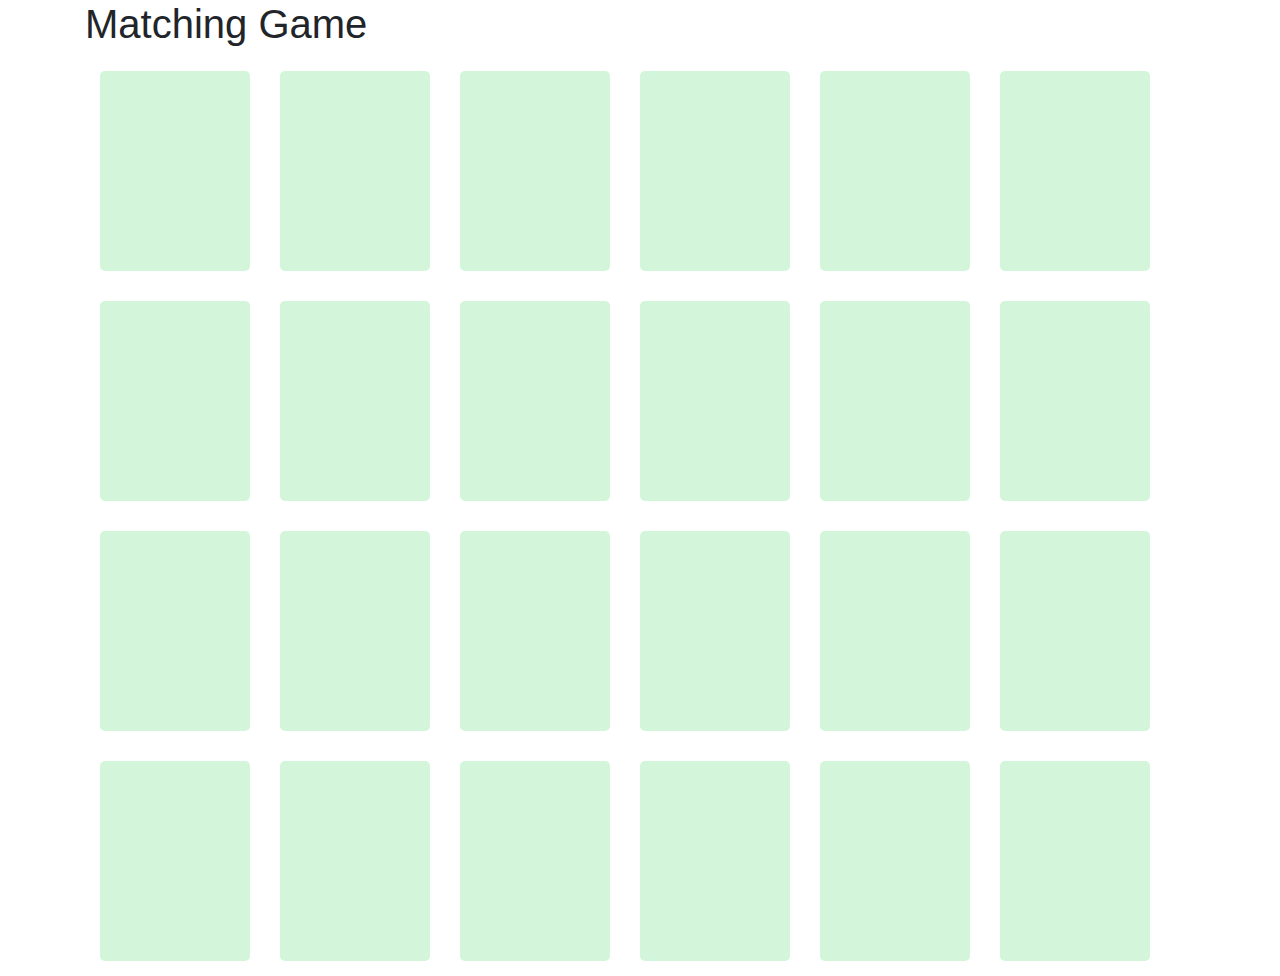
<file: index.html>
<!DOCTYPE html>
<html>
  <head>
    <meta charset="utf-8">
    <link rel="stylesheet" href="css/bootstrap.css" type="text/css">
    <link rel="stylesheet" href="css/styles.css" type="text/css">
    <title>Matching Game</title>
    <script src="js/jquery-3.3.1.js" type="text/javascript"></script>
    <script src="js/scripts.js"type="text/javascript"></script>
  </head>
  <body>
    <div class="container">
      <h1>Matching Game</h1>
        <div class="card" id="card1">
          <p><span></span></p>
        </div>

        <div class="card" id="card2">
          <p><span></span></p>
        </div>

        <div class="card" id="card3">
          <p><span></span></p>
        </div>

        <div class="card" id="card4">
          <p><span></span></p>
        </div>

        <div class="card" id="card5">
          <p><span></span></p>
        </div>

        <div class="card" id="card6">
          <p><span></span></p>
        </div>

        <div class="card" id="card7">
          <p><span></span></p>
        </div>

        <div class="card" id="card8">
          <p><span></span></p>
        </div>

        <div class="card" id="card9">
          <p><span></span></p>
        </div>

        <div class="card" id="card10">
          <p><span></span></p>
        </div>

        <div class="card" id="card11">
          <p><span></span></p>
        </div>

        <div class="card" id="card12">
        <p><span></span></p>
        </div>

        <div class="card" id="card13">
          <p><span></span></p>
        </div>

        <div class="card" id="card14">
          <p><span></span></p>
        </div>

        <div class="card" id="card15">
          <p><span></span></p>
        </div>

        <div class="card" id="card16">
          <p><span></span></p>
        </div>

        <div class="card" id="card17">
          <p><span></span></p>
        </div>

        <div class="card" id="card18">
          <p><span></span></p>
        </div>

        <div class="card" id="card19">
          <p><span></span></p>
        </div>

        <div class="card" id="card20">
          <p><span></span></p>
        </div>

        <div class="card" id="card21">
          <p><span></span></p>
        </div>

        <div class="card" id="card22">
          <p><span></span></p>
        </div>

        <div class="card" id="card23">
          <p><span></span></p>
        </div>

        <div class="card" id="card24">
          <p><span></span></p>
        </div>



    </div>

  </body>
</html>
</file>
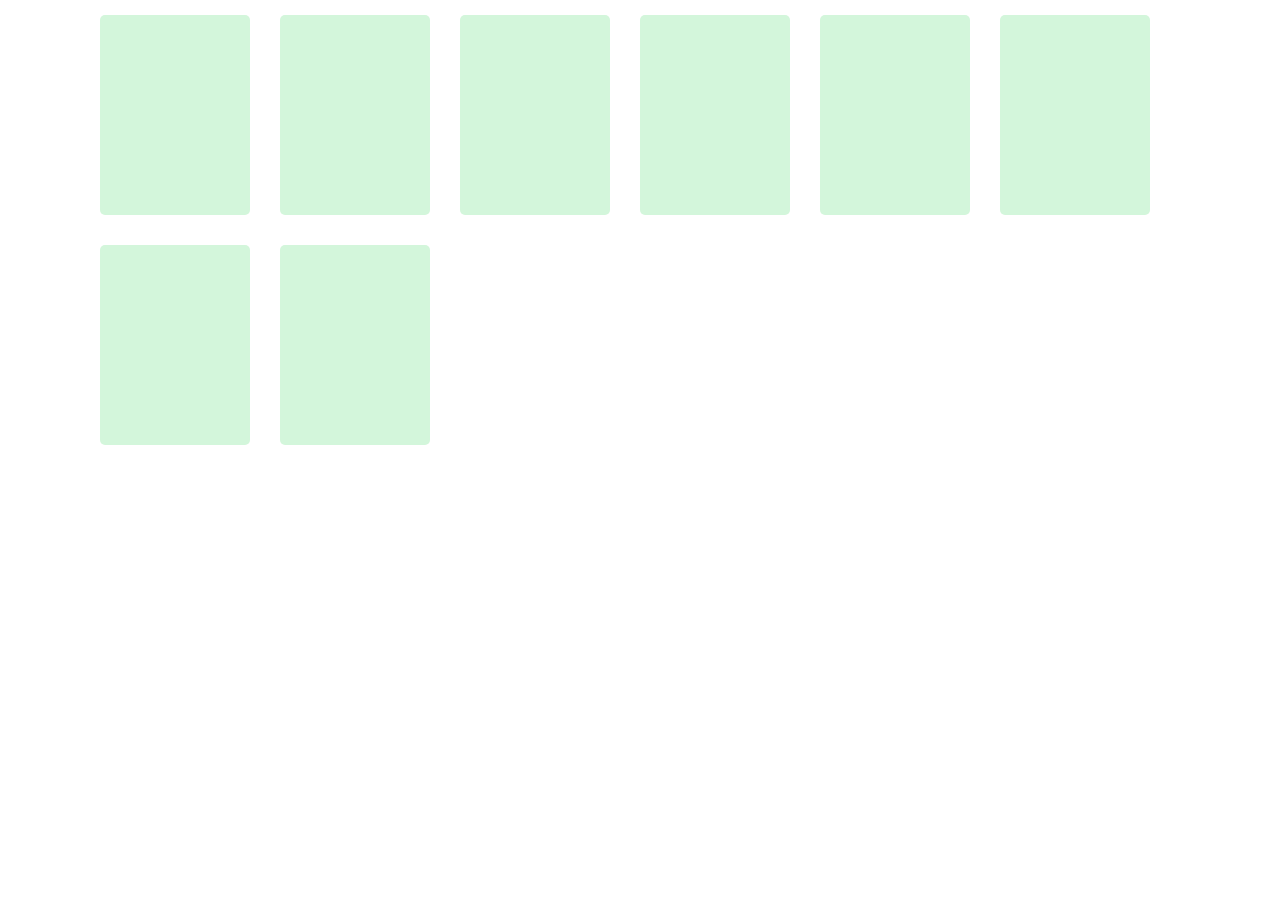
<file: js/test.html>
<!DOCTYPE html>
<html>
  <head>
    <meta charset="utf-8">
    <link rel="stylesheet" href="../css/bootstrap.css" type="text/css">
    <link rel="stylesheet" href="../css/styles.css" type="text/css">
    <script src="jquery-3.3.1.js" type="text/javascript"></script>
    <script src="jimmyandrew.js"type="text/javascript"></script>
    <title></title>
  </head>
  <body>
    <div class="container">
      <div class="card" id="card1">
        <p></p>
      </div>
      <div class="card" id="card2">
        <p></p>
      </div>
      <div class="card" id="card3">
        <p></p>
      </div>
      <div class="card" id="card4">
        <p></p>
      </div>
      <div class="card" id="card5">
        <p></p>
      </div>
      <div class="card" id="card6">
        <p></p>
      </div>
      <div class="card" id="card7">
        <p></p>
      </div>
      <div class="card" id="card8">
        <p></p>
      </div>
    </div>
  </body>
</html>
</file>
<file: css/styles.css>
@font-face {
    font-family: 'Mario';
    src: url('fonts/SuperMario256.ttf');
    src: local('fonts/SuperMario256.ttf'),
         local('SuperMario256.ttf'),
         url('SuperMario256.ttf') format('truetype'),
}


/*body {
	background-color: #DBFCFF;
}

/*.showCard {
  display: none;
}*/

.headerMain {
	text-align: center;
	color: #CC4B09;
	font-family: "Mario";
	margin-top: 50px;
	margin-bottom: 50px;
}

#memory_board {
	background:#5D94FB;
	border:#999 3px solid;
	width:800px;
	height:540px;
	padding:24px;
	margin:0px auto;
}
#memory_board > div {
	background-image: url(img/mario.jpg);
	background-repeat: no-repeat;
  background-size: 100%;
	border:#999 2px ridge;
	width:100px;
	height:100px;
	float:left;
	margin:10px;
	padding:20px;
	font-size:64px;
	cursor:pointer;
	text-align:center;
}*/

h1 {
  font-family: 'Mario';
  margin: 5%;
  text-align: center;
  font-size: 65pt;
  color: #E52929;
}
.card {
  height: 200px;
  width: 150px;
  float: left;
  margin: 15px;
  border: 5px;
  border-radius: 5px;
  background-color: #D3F6DB;

}

.card:hover {
  cursor: pointer;
}
</file>
